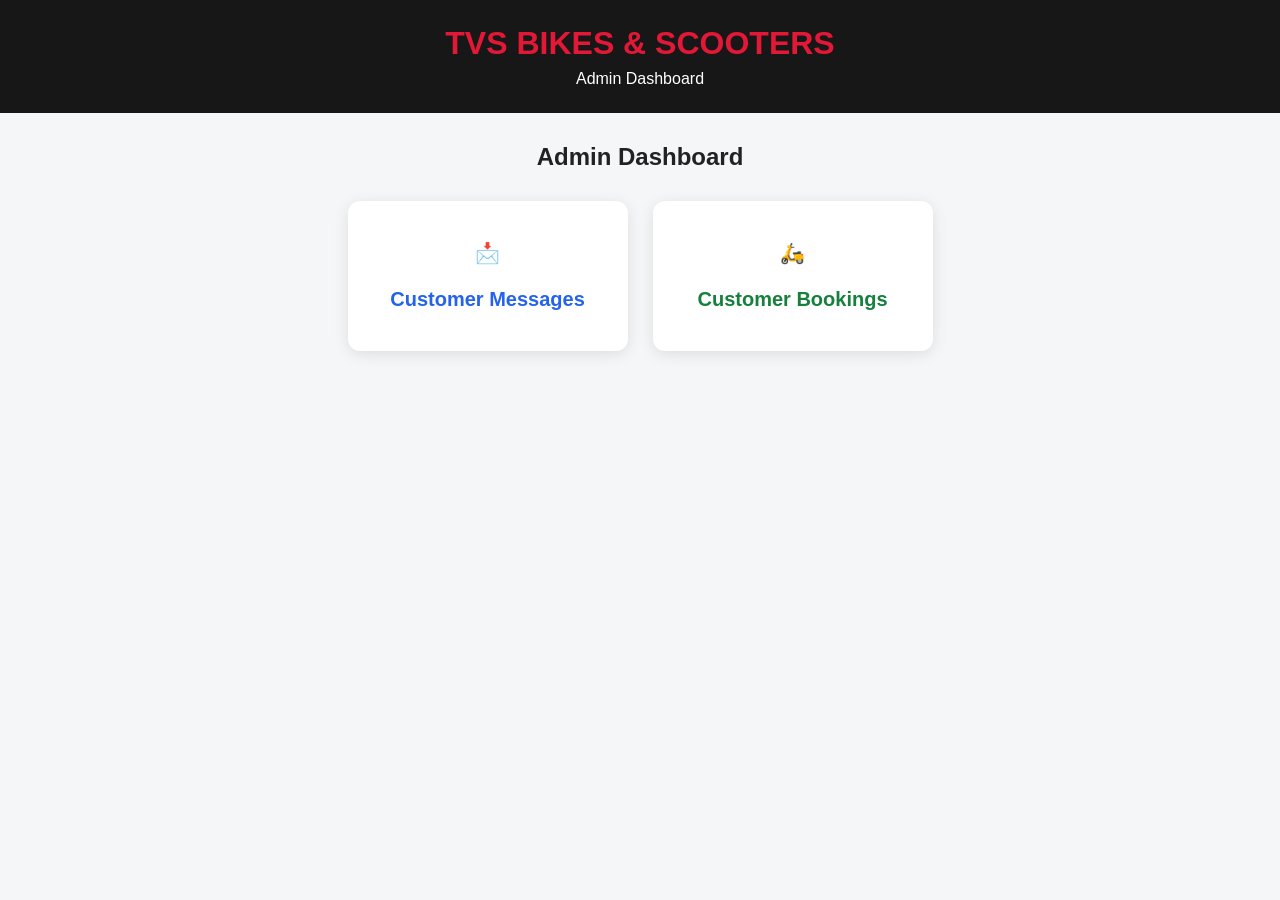
<file: admin.html>
<!DOCTYPE html>
<html lang="en">
<head>
    <meta charset="UTF-8">
    <meta name="viewport" content="width=device-width, initial-scale=1.0">

    <title>TVS Bikes & Scooters - Admin Panel</title>

    <style>
        * {
            box-sizing: border-box;
        }

        html {
            scroll-behavior: smooth;
        }

        body {
            margin: 0;
            font-family: Arial, sans-serif;
            background: #f4f6f8;
            color: #222;
        }

        header {
            background: #171717;
            color: white;
            padding: 25px 15px;
            text-align: center;
        }

        header h1 {
            margin: 0 0 8px;
            color: #e31837;
        }

        header p {
            margin: 0;
        }

        .container {
            width: 95%;
            max-width: 1400px;
            margin: 30px auto;
        }

        .admin-section {
            display: none;
        }

        .admin-section.active {
            display: block;
        }

        .dashboard {
            text-align: center;
        }

        .dashboard h2 {
            margin-bottom: 30px;
        }

        .dashboard-buttons {
            display: flex;
            justify-content: center;
            gap: 25px;
            flex-wrap: wrap;
        }

        .dashboard-btn {
            width: 280px;
            min-height: 150px;
            padding: 25px;
            border: none;
            border-radius: 12px;
            background: white;
            box-shadow: 0 3px 15px rgba(0, 0, 0, 0.10);
            cursor: pointer;
            font-size: 20px;
            font-weight: bold;
            transition: transform 0.2s, box-shadow 0.2s;
        }

        .dashboard-btn:hover {
            transform: translateY(-3px);
            box-shadow: 0 6px 20px rgba(0, 0, 0, 0.15);
        }

        .messages-btn {
            color: #2563eb;
        }

        .bookings-btn {
            color: #16803c;
        }

        .section-header {
            display: flex;
            justify-content: space-between;
            align-items: center;
            gap: 15px;
            flex-wrap: wrap;
            margin-bottom: 20px;
        }

        .section-header h2 {
            margin: 0;
        }

        .back-btn,
        .refresh-btn {
            padding: 10px 18px;
            margin: 3px;
            border: none;
            border-radius: 6px;
            background: #222;
            color: white;
            cursor: pointer;
            font-weight: bold;
        }

        .refresh-btn {
            background: #e31837;
        }

        .back-btn:hover,
        .refresh-btn:hover {
            opacity: 0.85;
        }

        button:disabled {
            opacity: 0.6;
            cursor: not-allowed;
        }

        .status {
            margin-bottom: 15px;
            font-weight: bold;
            overflow-wrap: anywhere;
        }

        .table-box {
            background: white;
            padding: 20px;
            border-radius: 10px;
            overflow-x: auto;
            box-shadow: 0 3px 12px rgba(0, 0, 0, 0.08);
        }

        table {
            width: 100%;
            border-collapse: collapse;
            min-width: 750px;
        }

        th,
        td {
            padding: 12px;
            border-bottom: 1px solid #ddd;
            text-align: left;
            vertical-align: top;
            overflow-wrap: anywhere;
        }

        th {
            background: #eeeeee;
            white-space: nowrap;
        }

        tbody tr:hover {
            background: #fafafa;
        }

        .booking-id {
            font-weight: bold;
            white-space: nowrap;
        }

        .status-badge {
            font-weight: bold;
        }

        textarea {
            width: 220px;
            min-height: 80px;
            padding: 9px;
            border: 1px solid #ccc;
            border-radius: 6px;
            resize: vertical;
            font-family: Arial, sans-serif;
        }

        .save-btn {
            margin-top: 7px;
            padding: 9px 13px;
            border: none;
            border-radius: 6px;
            background: #16803c;
            color: white;
            cursor: pointer;
            font-weight: bold;
        }

        .save-btn:hover {
            background: #11632e;
        }

        .empty-message {
            text-align: center;
            padding: 25px;
            color: #666;
        }

        @media (max-width: 700px) {
            .container {
                width: 94%;
                margin: 20px auto;
            }

            header {
                padding: 20px 12px;
            }

            header h1 {
                font-size: 25px;
            }

            .dashboard-btn {
                width: 100%;
                max-width: 350px;
            }

            .section-header {
                align-items: flex-start;
            }

            .section-header h2 {
                font-size: 22px;
            }

            .table-box {
                padding: 10px;
            }

            th,
            td {
                font-size: 14px;
                padding: 9px;
            }

            textarea {
                width: 180px;
            }
        }
    </style>
</head>

<body>

<header>
    <h1>TVS BIKES &amp; SCOOTERS</h1>
    <p>Admin Dashboard</p>
</header>

<main class="container">

    <!-- MAIN DASHBOARD -->
    <section id="dashboard" class="dashboard admin-section active">
        <h2>Admin Dashboard</h2>

        <div class="dashboard-buttons">
            <button
                type="button"
                class="dashboard-btn messages-btn"
                onclick="showMessages()"
            >
                📩<br><br>
                Customer Messages
            </button>

            <button
                type="button"
                class="dashboard-btn bookings-btn"
                onclick="showBookings()"
            >
                🛵<br><br>
                Customer Bookings
            </button>
        </div>
    </section>

    <!-- CUSTOMER MESSAGES -->
    <section id="messagesSection" class="admin-section">
        <div class="section-header">
            <h2>Customer Messages 📩</h2>

            <div>
                <button
                    type="button"
                    class="refresh-btn"
                    onclick="loadMessages()"
                >
                    Refresh
                </button>

                <button
                    type="button"
                    class="back-btn"
                    onclick="showDashboard()"
                >
                    ← Back
                </button>
            </div>
        </div>

        <p id="messageStatus" class="status" role="status">
            Click Customer Messages to load messages.
        </p>

        <div class="table-box">
            <table>
                <thead>
                    <tr>
                        <th>Name</th>
                        <th>Email</th>
                        <th>Message</th>
                        <th>Date</th>
                        <th>Status</th>
                        <th>Reply</th>
                    </tr>
                </thead>

                <tbody id="messageTable"></tbody>
            </table>
        </div>
    </section>

    <!-- CUSTOMER BOOKINGS -->
    <section id="bookingsSection" class="admin-section">
        <div class="section-header">
            <h2>Customer Bookings 🛵</h2>

            <div>
                <button
                    type="button"
                    class="refresh-btn"
                    onclick="loadBookings()"
                >
                    Refresh
                </button>

                <button
                    type="button"
                    class="back-btn"
                    onclick="showDashboard()"
                >
                    ← Back
                </button>
            </div>
        </div>

        <p id="bookingStatus" class="status" role="status">
            Click Customer Bookings to load bookings.
        </p>

        <div class="table-box">
            <table>
                <thead>
                    <tr>
                        <th>Booking ID</th>
                        <th>Name</th>
                        <th>Email</th>
                        <th>Mobile</th>
                        <th>Selected Bike / Scooter</th>
                    </tr>
                </thead>

                <tbody id="bookingTable"></tbody>
            </table>
        </div>
    </section>

</main>

<script>
"use strict";

// ======================================
// GOOGLE APPS SCRIPT URL
// ======================================

const GOOGLE_SCRIPT_URL =
    "https://script.google.com/macros/s/AKfycbwyMizpelcSB8pFF2NkpLVhKvCIt2_XP4byYMCUluDYYfkuL3qGG5LbjsS6HVSEW74d4A/exec";

// ======================================
// RESPONSE HANDLER
// Accepts:
//   [...]
//   { success: true, data: [...] }
//   { success: true, messages: [...] }
//   { success: true, bookings: [...] }
// ======================================

function extractArray(result, label) {
    if (Array.isArray(result)) {
        return result;
    }

    if (result && result.success === false) {
        throw new Error(
            result.error || label + " could not be loaded."
        );
    }

    if (result && result.success === true) {
        if (Array.isArray(result.data)) {
            return result.data;
        }

        if (Array.isArray(result.messages)) {
            return result.messages;
        }

        if (Array.isArray(result.bookings)) {
            return result.bookings;
        }
    }

    throw new Error(
        "Unexpected " + label + " response from Apps Script."
    );
}

// ======================================
// SHOW SECTIONS
// ======================================

function showDashboard() {
    document.getElementById("dashboard").classList.add("active");
    document.getElementById("messagesSection").classList.remove("active");
    document.getElementById("bookingsSection").classList.remove("active");
}

function showMessages() {
    document.getElementById("dashboard").classList.remove("active");
    document.getElementById("bookingsSection").classList.remove("active");
    document.getElementById("messagesSection").classList.add("active");

    loadMessages();
}

function showBookings() {
    document.getElementById("dashboard").classList.remove("active");
    document.getElementById("messagesSection").classList.remove("active");
    document.getElementById("bookingsSection").classList.add("active");

    loadBookings();
}

// ======================================
// FETCH JSON
// ======================================

async function fetchJSON(url, options) {
    const response = await fetch(url, options || {
        method: "GET",
        cache: "no-store"
    });

    const text = await response.text();

    let result;

    try {
        result = JSON.parse(text);
    } catch {
        throw new Error(
            "Apps Script returned non-JSON content. " +
            "Check the /exec deployment URL and backend response."
        );
    }

    if (!response.ok) {
        throw new Error("Server error: " + response.status);
    }

    return result;
}

// ======================================
// TABLE HELPERS
// ======================================

function addTextCell(row, value, className) {
    const cell = document.createElement("td");

    cell.textContent =
        value === undefined || value === null
            ? ""
            : String(value);

    if (className) {
        cell.className = className;
    }

    row.appendChild(cell);

    return cell;
}

function showEmptyRow(table, columnCount, message) {
    const row = document.createElement("tr");
    const cell = document.createElement("td");

    cell.colSpan = columnCount;
    cell.className = "empty-message";
    cell.textContent = message;

    row.appendChild(cell);
    table.appendChild(row);
}

// ======================================
// LOAD CUSTOMER BOOKINGS
// Expected backend action: bookings
// ======================================

async function loadBookings() {
    const table = document.getElementById("bookingTable");
    const status = document.getElementById("bookingStatus");

    table.replaceChildren();
    status.textContent = "Loading bookings...";

    try {
        const result = await fetchJSON(
            GOOGLE_SCRIPT_URL +
            "?action=bookings&t=" + Date.now()
        );

        console.log("Bookings response:", result);

        const bookings = extractArray(result, "bookings");

        if (bookings.length === 0) {
            showEmptyRow(table, 5, "No bookings found.");
            status.textContent = "No bookings found.";
            return;
        }

        bookings.forEach(function (booking) {
            const row = document.createElement("tr");

            addTextCell(
                row,
                booking.bookingId ?? booking["Booking ID"] ?? booking.booking_id,
                "booking-id"
            );

            addTextCell(row, booking.name ?? booking.Name);
            addTextCell(row, booking.email ?? booking.Email);
            addTextCell(row, booking.mobile ?? booking.Mobile);

            addTextCell(
                row,
                booking.car ??
                booking.vehicle ??
                booking["Selected Car"] ??
                booking["Selected Vehicle"]
            );

            table.appendChild(row);
        });

        status.textContent =
            bookings.length + " booking(s) found.";

    } catch (error) {
        console.error("BOOKING ERROR:", error);

        showEmptyRow(
            table,
            5,
            "Unable to load bookings. Check the Apps Script response."
        );

        status.textContent = "Unable to load bookings.";
    }
}

// ======================================
// LOAD CUSTOMER MESSAGES
// Expected backend action: messages
// ======================================

async function loadMessages() {
    const table = document.getElementById("messageTable");
    const status = document.getElementById("messageStatus");

    table.replaceChildren();
    status.textContent = "Loading messages...";

    try {
        const result = await fetchJSON(
            GOOGLE_SCRIPT_URL +
            "?action=messages&t=" + Date.now()
        );

        console.log("Messages response:", result);

        const messages = extractArray(result, "messages");

        if (messages.length === 0) {
            showEmptyRow(table, 6, "No messages found.");
            status.textContent = "No messages found.";
            return;
        }

        messages.forEach(function (message) {
            const row = document.createElement("tr");

            addTextCell(row, message.name ?? message.Name);
            addTextCell(row, message.email ?? message.Email);
            addTextCell(row, message.message ?? message.Message);

            let dateValue = message.date ?? message.Date ?? "";

            if (dateValue && !isNaN(Date.parse(dateValue))) {
                dateValue = new Date(dateValue).toLocaleString();
            }

            addTextCell(row, dateValue);

            addTextCell(
                row,
                message.status ?? message.Status ?? "Pending",
                "status-badge"
            );

            const replyCell = document.createElement("td");
            const textarea = document.createElement("textarea");

            // The backend must return the actual Google Sheet row number.
            const rowNumber = message.row ?? message.rowNumber;

            textarea.placeholder = "Write reply...";
            textarea.value = message.reply ?? message.Reply ?? "";
            textarea.setAttribute("aria-label", "Reply to customer");

            const saveButton = document.createElement("button");

            saveButton.type = "button";
            saveButton.className = "save-btn";
            saveButton.textContent = "Save Reply";

            if (rowNumber === undefined || rowNumber === null) {
                saveButton.disabled = true;
                saveButton.title =
                    "The backend did not provide a sheet row number.";
            } else {
                saveButton.addEventListener("click", function () {
                    saveReply(
                        rowNumber,
                        message.email ?? message.Email ?? "",
                        textarea,
                        saveButton
                    );
                });
            }

            replyCell.appendChild(textarea);
            replyCell.appendChild(document.createElement("br"));
            replyCell.appendChild(saveButton);

            row.appendChild(replyCell);
            table.appendChild(row);
        });

        status.textContent =
            messages.length + " message(s) found.";

    } catch (error) {
        console.error("MESSAGE ERROR:", error);

        showEmptyRow(
            table,
            6,
            "Unable to load messages. Check the Apps Script response."
        );

        status.textContent = "Unable to load messages.";
    }
}

// ======================================
// SAVE ADMIN REPLY
// Backend action: reply
// ======================================

async function saveReply(rowNumber, email, textarea, button) {
    const reply = textarea.value.trim();

    if (!reply) {
        alert("Please write a reply first.");
        return;
    }

    const originalText = button.textContent;

    button.disabled = true;
    button.textContent = "Saving...";

    try {
        const formData = new URLSearchParams();

        formData.append("action", "reply");
        formData.append("row", String(rowNumber));
        formData.append("email", email);
        formData.append("reply", reply);

        const result = await fetchJSON(GOOGLE_SCRIPT_URL, {
            method: "POST",
            body: formData
        });

        if (!result || result.success !== true) {
            throw new Error(
                result && result.error
                    ? result.error
                    : "Unable to save reply."
            );
        }

        if (result.emailSent === false) {
            alert(
                "Reply saved, but the email could not be sent."
            );
        } else {
            alert(result.message || "Reply saved successfully.");
        }

        await loadMessages();

    } catch (error) {
        console.error("SAVE REPLY ERROR:", error);

        alert(
            "Could not confirm that the reply was saved.\n\n" +
            error.message +
            "\n\nCheck your Google Sheet before trying again."
        );

    } finally {
        button.disabled = false;
        button.textContent = originalText;
    }
}
</script>

</body>
</html>
</file>
